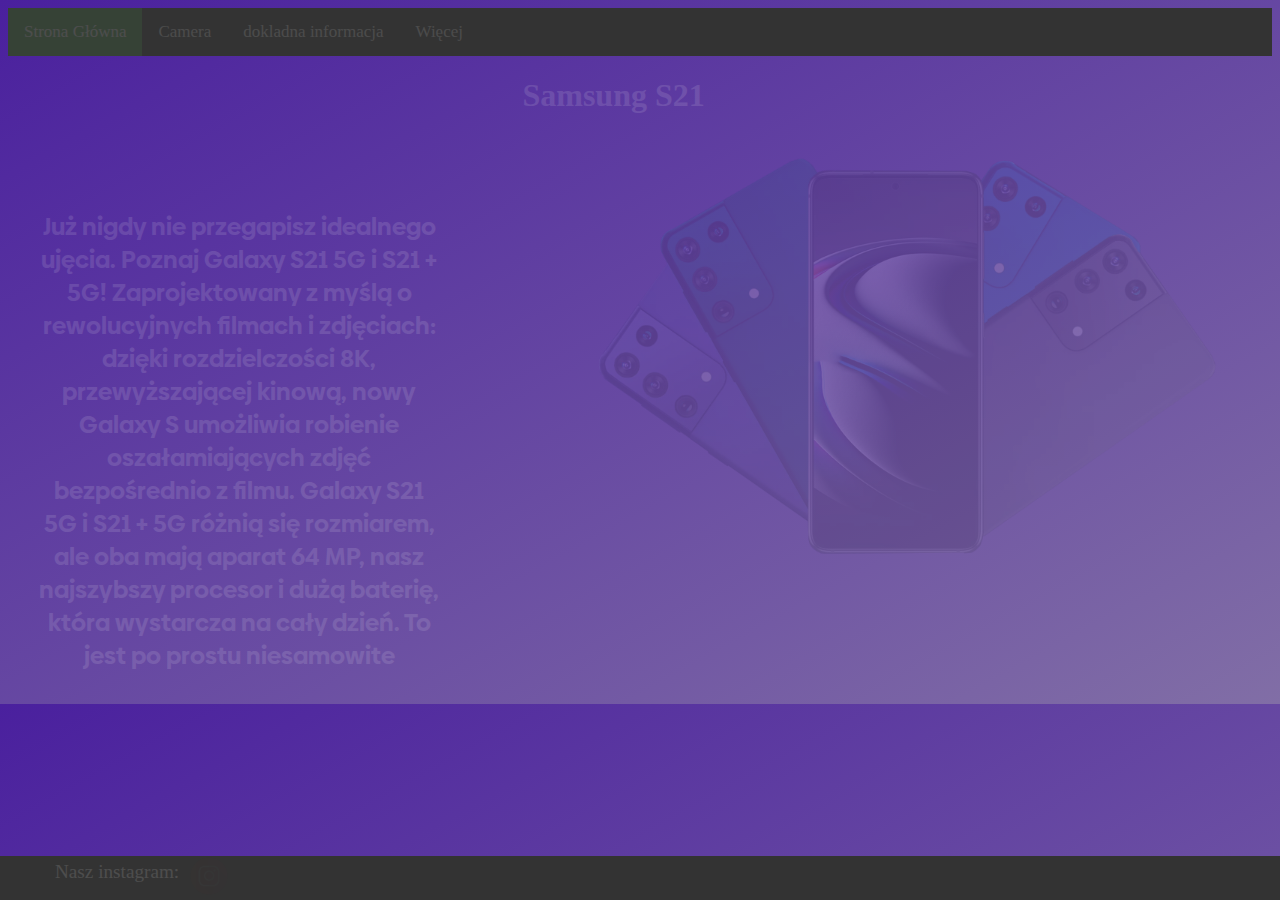
<file: Samsung/index.html>
<!DOCTYPE html>
<html lang="en">
<head>
    <meta charset="UTF-8">
    <meta http-equiv="X-UA-Compatible" content="IE=edge">
    <meta name="viewport" content="width=device-width, initial-scale=1.0">
    <title>Samsung S21</title>
    <link rel="stylesheet" href="./css/style.css">
</head>
<body>
    <div class="topnav">
        <a class="active" href=index.html>Strona Główna</a>
        <a href="main/camera.html">Camera</a>
        <a href="main/dokladnaInformacja.html">dokladna informacja</a>
        <a href="main/wiecej.html">Więcej</a>
      </div>
    <header class="header">
        <h1 class="gl">Samsung S21</h1>
    </header>
    <div class="cont">
        <div class="text"><P>Już nigdy nie przegapisz idealnego ujęcia. Poznaj Galaxy S21 5G i S21 + 5G! Zaprojektowany z myślą o rewolucyjnych filmach i zdjęciach: dzięki rozdzielczości 8K, przewyższającej kinową, nowy Galaxy S umożliwia robienie oszałamiających zdjęć bezpośrednio z filmu. Galaxy S21 5G i S21 + 5G różnią się rozmiarem, ale oba mają aparat 64 MP, nasz najszybszy procesor i dużą baterię, która wystarcza na cały dzień. To jest po prostu niesamowite</P></div>
        <div class="zdjecie">
            <img src="css/img/beta1.png" width="675px" height="450px">
        </div>
    </div>
    <div class="footer">
        <p>Nasz instagram:</p>
        <a href="https://www.instagram.com/samsung/"> <img src="css/img/1b2ca367caa7eff8b45c09ec09b44c16-instagram-icon-logo-by-vexels.png" width="40px" height="40px" alt=""></a>
      </div>
</body>
<script src="https://code.jquery.com/jquery-2.1.0.js"></script>
<script>
    $("h1").fadeOut(0).fadeIn(3000);
    $("p").fadeOut(0).fadeIn(3000);
    $("a").fadeOut(0).fadeIn(3000);
    $("img").fadeOut(0).fadeIn(3000);
</script>
</html>
</file>
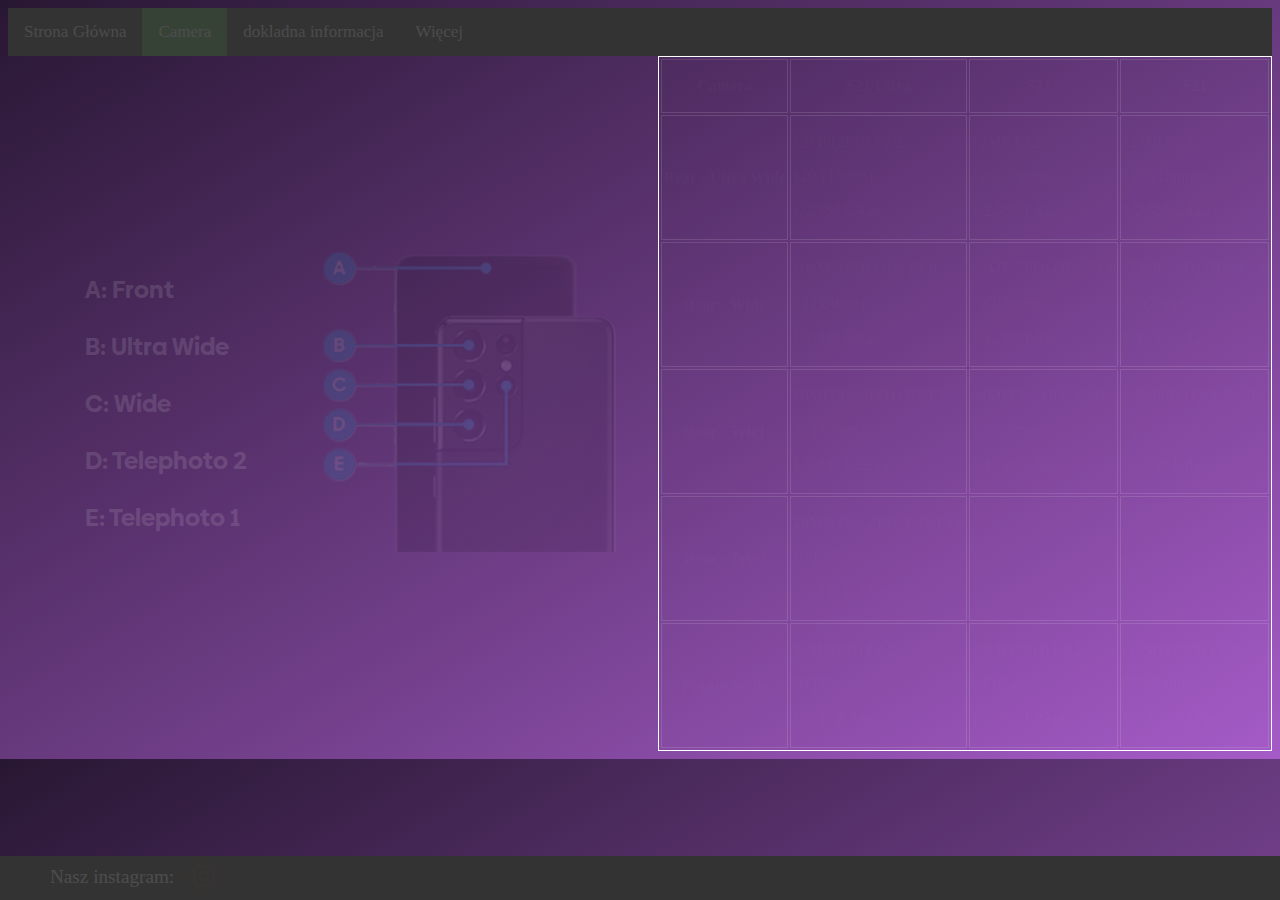
<file: Samsung/main/camera.html>
<!DOCTYPE html>
<html lang="en">
<head>
    <meta charset="UTF-8">
    <meta http-equiv="X-UA-Compatible" content="IE=edge">
    <meta name="viewport" content="width=device-width, initial-scale=1.0">
    <title>Document</title>
    <link rel="stylesheet" href="../css/styleCamera.css">
</head>
<body>
    <div class="topnav">
        <a href="../index.html">Strona Główna</a>
        <a class="active"  href=camera.html>Camera</a>
        <a href=dokladnaInformacja.html>dokladna informacja</a>
        <a href=wiecej.html>Więcej</a>
      </div>
    <div class="cont">
        <div class="text">
            <tr>
                <ul>A: Front</ul>
                <ul>B: Ultra Wide</ul>
                <ul>C: Wide</ul>
                <ul>D: Telephoto 2</ul>
                <ul>E: Telephoto 1</ul>
            </tr>
        </div>
        <div class="zdjecie">
            <img src="../css/img/beta.png">
        </div>
        <div>
                <table class="table">
                    <caption class="blind"></caption>
                    <thead>
                        <tr>
                            <th colspan="1" rowspan="1" scope="col">
        
            <p>Camera</p>
        
        
        </th>
                        
                            <th colspan="1" rowspan="1" scope="col">
        
            <p>S21 Ultra</p>
        
        
        </th>
                        
                            <th colspan="1" rowspan="1" scope="col">
        
            <p style="text-align: center;">S21+</p>
        
        
        </th>
                        
                            <th colspan="1" rowspan="1" scope="col">
        
            <p>S21</p>
        
        
        </th>
                        </tr>
                    </thead>
                    <tbody>
                        
                    
                        <tr>
                            <th colspan="1" rowspan="1" scope="row">
        
            <p>Rear - Ultra Wide</p>
        
        
        </th>
                        
                            <td colspan="1" rowspan="1">
        
            <p>12MP(2PD) F2.2</p>
        <p>120˚(13mm)</p>
        <p>1/2.55” 1.4㎛</p>
        
        
        </td>
                        
                            <td colspan="1" rowspan="1">
        
            <p>12MP F2.2</p>
        <p>120˚(13mm)</p>
        <p>1/2.55” 1.4㎛</p>
        
        
        </td>
                        
                            <td colspan="1" rowspan="1">
        
            <p>12MP F2.2</p>
        <p>120˚(13mm)</p>
        <p>1/2.55” 1.4㎛</p>
        
        
        </td>
                        </tr>
                    
                        <tr>
                            <th colspan="1" rowspan="1" scope="row">
        
            <p>Rear - Wide</p>
        
        
        </th>
                        
                            <td colspan="1" rowspan="1">
        
            <p>108MP(PD) OIS&nbsp; F1.8</p>
        <p>83˚(24mm)</p>
        <p>1/1.33” 0.8㎛</p>
        
        
        </td>
                        
                            <td colspan="1" rowspan="1">
        
            <p>12MP(2PD) OIS&nbsp; F1.8</p>
        <p>79˚(26mm)</p>
        <p>1/1.76” 1.8㎛</p>
        
        
        </td>
                        
                            <td colspan="1" rowspan="1">
        
            <p>12MP(2PD) OIS&nbsp; F1.8</p>
        <p>79˚(26mm)</p>
        <p>1/1.76” 1.8㎛</p>
        
        
        </td>
                        </tr>
                    
                        <tr>
                            <th colspan="1" rowspan="1" scope="row">
        
            <p>Rear - Tele1</p>
        
        
        </th>
                        
                            <td colspan="1" rowspan="1">
        
            <p>10MP(3x, 2PD) OIS F2.4</p>
        <p>35˚(72mm)</p>
        <p>1/3.24” 1.22㎛</p>
        
        
        </td>
                        
                            <td colspan="1" rowspan="1">
        
            <p>64MP(3x) OIS&nbsp; F2.0</p>
        <p>76˚(28mm)</p>
        <p>1/1.72” 0.8㎛</p>
        
        
        </td>
                        
                            <td colspan="1" rowspan="1">
        
            <p>64MP(3x) OIS&nbsp; F2.0</p>
        <p>76˚(28mm)</p>
        <p>1/1.72” 0.8㎛</p>
        
        
        </td>
                        </tr>
                    
                        <tr>
                            <th colspan="1" rowspan="1" scope="row">
        
            <p>Rear - Tele2</p>
        
        
        </th>
                        
                            <td colspan="1" rowspan="1">
        
            <p>10MP(10x, 2PD) OIS F4.9</p>
        <p>10˚(240mm)</p>
        <p>1/3.24” 1.22㎛</p>
        
        
        </td>
                        
                            <td colspan="1" rowspan="1">
        
            <p>-</p>
        
        
        </td>
                        
                            <td colspan="1" rowspan="1">
        
            <p>-</p>
        
        
        </td>
                        </tr>
                    
                        <tr>
                            <th colspan="1" rowspan="1" scope="row">
        
            <p>Front - Wide</p>
        
        
        </th>
                        
                            <td colspan="1" rowspan="1">
        
            <p>40MP(PD) F2.2</p>
        <p>80˚(25mm)</p>
        <p>1/2.8” 0.7㎛</p>
        
        
        </td>
                        
                            <td colspan="1" rowspan="1">
        
            <p>10MP(2PD) F2.2</p>
        <p>80˚(25mm)</p>
        <p>1/3.24” 1.22㎛</p>
        
        
        </td>
                        
                            <td colspan="1" rowspan="1">
        
            <p>-10MP(2PD) F2.2</p>
        <p>80˚(25mm)</p>
        <p>1/3.24” 1.22㎛</p>
        
        
        </td>
                        </tr>
                    </tbody>
                </table>
                <tbody></tbody>
            </table>
        </div>
    </div>
    <div class="footer">
        <p>Nasz instagram:</p>
        <a href="https://www.instagram.com/samsung"> <img src="../css/img/1b2ca367caa7eff8b45c09ec09b44c16-instagram-icon-logo-by-vexels.png" width="40px" height="40px" alt=""></a>
      </div>
</body>
<script src="https://code.jquery.com/jquery-2.1.0.js"></script>
<script>
    $("h1").fadeOut(0).fadeIn(3000);
    $("p").fadeOut(0).fadeIn(3000);
    $("a").fadeOut(0).fadeIn(3000);
    $("img").fadeOut(0).fadeIn(3000);
    $("tr").fadeOut(0).fadeIn(3000);
    $("ul").fadeOut(0).fadeIn(3000);
    
</script>
</html>
</file>
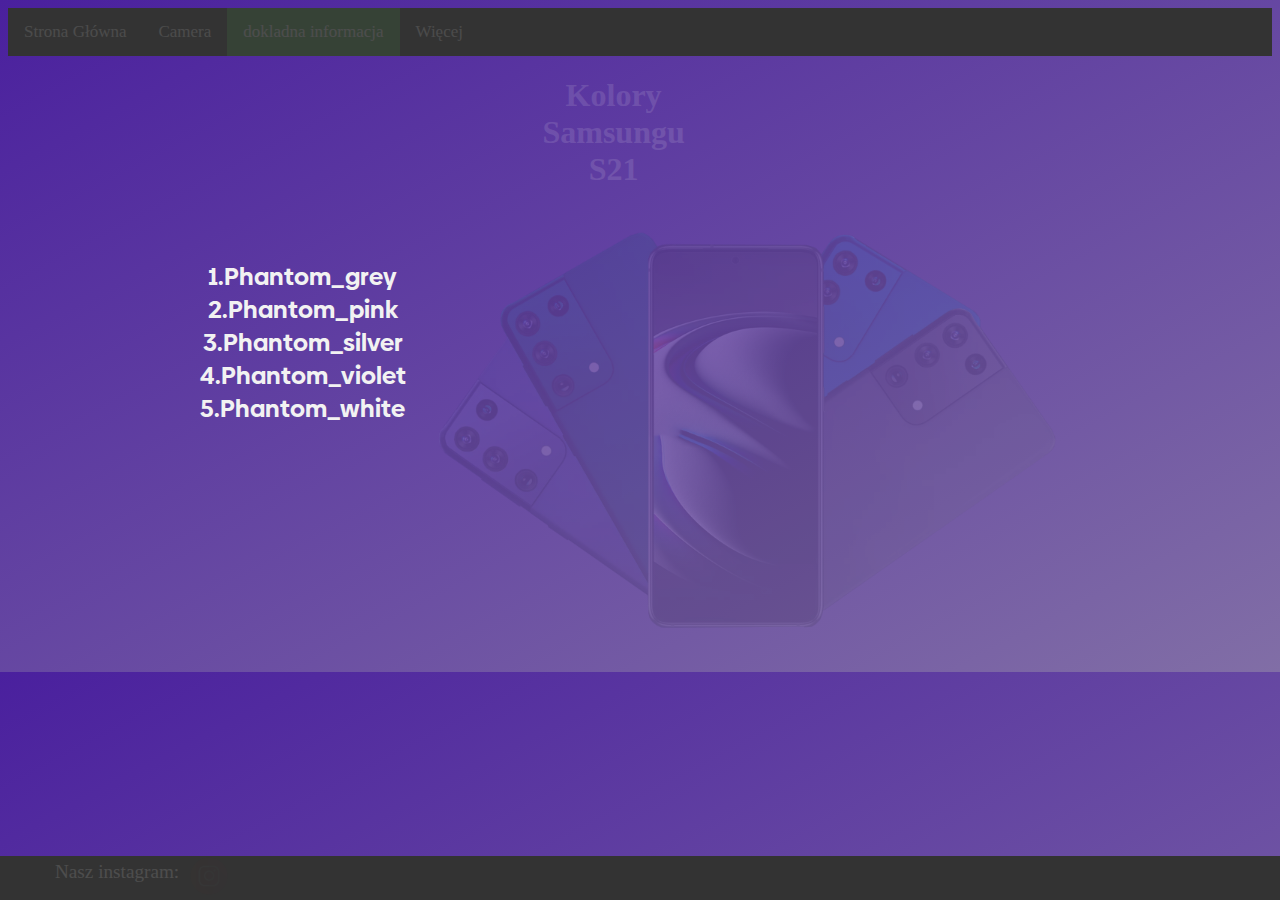
<file: Samsung/main/dokladnaInformacja.html>
<!DOCTYPE html>
<html lang="en">
<head>
    <meta charset="UTF-8">
    <meta http-equiv="X-UA-Compatible" content="IE=edge">
    <meta name="viewport" content="width=device-width, initial-scale=1.0">
    <title>dokladna Informacja</title>
    <link rel="stylesheet" href="../css/style.css">
</head>
<body>
    <div class="topnav">
        <a href="../index.html">Strona Główna</a>
        <a href=camera.html>Camera</a>
        <a class="active" href=dokladnaInformacja.html>dokladna informacja</a>
        <a href=wiecej.html>Więcej</a>
    </div>
    <header class="header">
      <h1 class="gl">Kolory Samsungu S21</h1>
  </header>
    <div class="cont">
      <div class="flex-container , text" id="thumb-img">
          <div class="thumb-img1" onclick="changeImage('../css/img/Phantom_grey.png')">1.Phantom_grey</div>
          <div class="thumb-img2" onclick="changeImage('../css/img/Phantom_pink.png')">2.Phantom_pink</div>
          <div class="thumb-img3" onclick="changeImage('../css/img/Phantom_silver.png')">3.Phantom_silver</div>
          <div class="thumb-img4" onclick="changeImage('../css/img/Phantom_violet.png')">4.Phantom_violet</div>
          <div class="thumb-img5" onclick="changeImage('../css/img/Phantom_white.png')">5.Phantom_white</div>
        </div>
      <div id="img">
        <img id='main-img' src="../css/img/beta1.png"  width="675px" height="450px" >
      </div>
    </div>
    <div class="footer">
        <p>Nasz instagram:</p>
        <a href="https://instagram.com/samsung"> <img src="../css/img/1b2ca367caa7eff8b45c09ec09b44c16-instagram-icon-logo-by-vexels.png" width="40px" height="40px" alt=""></a>
      </div>
</body>
<script src="https://code.jquery.com/jquery-2.1.0.js"></script>
<script >
    $("h1").fadeOut(0).fadeIn(3000);
    $("p").fadeOut(0).fadeIn(3000);
    $("a").fadeOut(0).fadeIn(3000);
    $("img").fadeOut(0).fadeIn(3000);

// ---------------------------------------------------------------------

function changeImage(a) {
        document.getElementById("main-img").src=a;
        document.getElementById("main-img").style.height='360px'
        document.getElementById("main-img").style.width='285px'
        document.getElementById("main-img").style.marginLeft='50px'
        $("#main-img").fadeOut(0).fadeIn(2000);
    }

</script>
</html>
</file>
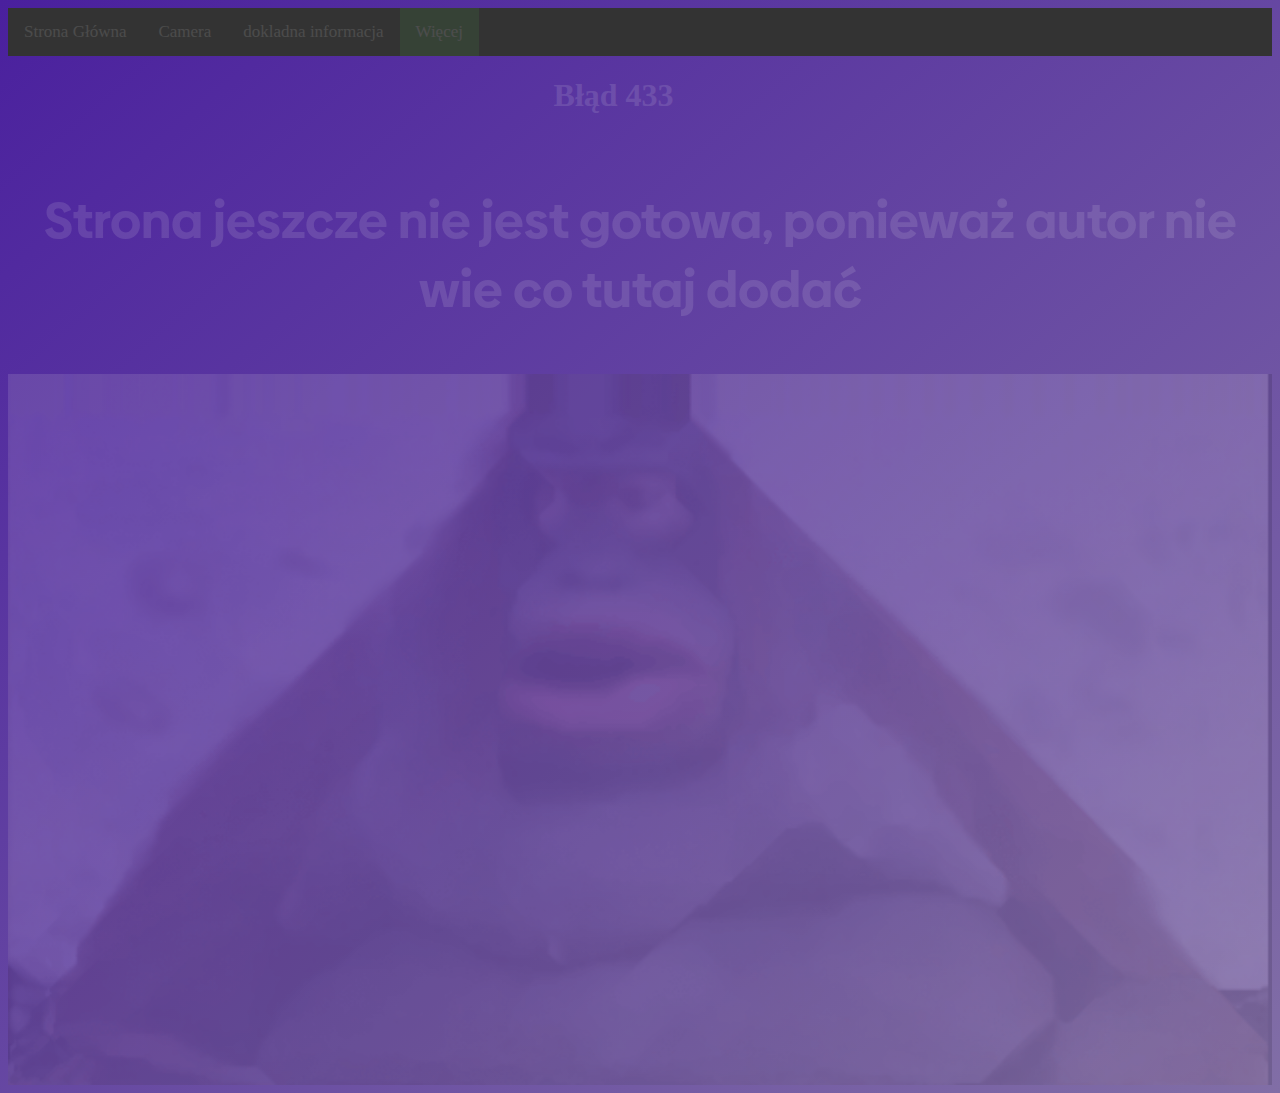
<file: Samsung/main/wiecej.html>
<!DOCTYPE html>
<html lang="en">
<head>
    <meta charset="UTF-8">
    <meta http-equiv="X-UA-Compatible" content="IE=edge">
    <meta name="viewport" content="width=device-width, initial-scale=1.0">
    <title>wiecej</title>
    <link rel="stylesheet" href="../css/style.css">
</head>
<body>
    <div class="topnav">
        <a href="../index.html">Strona Główna</a>
        <a href=camera.html>Camera</a>
        <a href=dokladnaInformacja.html>dokladna informacja</a>
        <a class="active" href=wiecej.html>Więcej</a>
      </div>
    <header class="header">
        <h1 class="gl">Błąd 433</h1>
    </header>
    <div class="cont" style="flex-direction: column;">
        <p style="font-size: 50px;font-family: Biennale;text-align: center;color:#f2f2f2;">Strona jeszcze nie jest gotowa, ponieważ autor nie wie co tutaj dodać</p>
    <img src="../css/img/monke.gif" alt="">
    </div>
</body>
<script src="https://code.jquery.com/jquery-2.1.0.js"></script>
<script>
    $("h1").fadeOut(0).fadeIn(3000);
    $("p").fadeOut(0).fadeIn(3000);
    $("a").fadeOut(0).fadeIn(3000);
    $("img").fadeOut(0).fadeIn(3000);
</script>
</html>
</file>
<file: Samsung/css/style.css>
@font-face {
    font-family: Biennale;
    src: url("Biennale_Bold.otf");
    font-weight: bold;
}


.header {
    text-align: center;
    width: 200px;
    margin-left: 40%;
}

body {
    background-image: linear-gradient(to bottom right, #4A209E, #816EA6);;
}
.gl {
    color: #f2f2f2;
}


.topnav {
  background-color: #333;
  overflow: hidden;
}

.topnav a {
  float: left;
  color: #f2f2f2;
  text-align: center;
  padding: 14px 16px;
  text-decoration: none;
  font-size: 17px;
}

.topnav a:hover {
  background-color: #ddd;
  color: black;
}

.topnav a.active {
  background-color: #4CAF50;
  color: white;
}

.cont {
    display: flex;
    justify-content: center;
}

.thumb-img1:hover{
    background-color: grey;
}
.thumb-img2:hover{
    background-color: pink;
    color: black;
}
.thumb-img3:hover{
    background-color: silver;
    color: black;
}
.thumb-img4:hover{
    background-color: violet;
}
.thumb-img5:hover{
    background-color: white;
    color: black;
}


.text {
    color:#f2f2f2 ;
    text-decoration: inherit;
    justify-content: left;
    font-size: 24px;
    line-height: 33px;
    margin-top: 50px; 
    max-width: 400px;
    text-align: center;
    font-family: Biennale;
    
}

.zdjecie {
    justify-content: right;
    margin-left: 10%;
}

.footer {
    position: fixed;
    left: 0;
    bottom: 0;
    width: 100%;
    background-color: #333;
    color: white;
    padding-left: 50px;
    display: flex;
    justify-content: left;
}

.footer p{
    font-size: larger;
    margin:5px;
    margin-right: 10px;
}

.main-img {
    margin: 50px;
}
</file>
<file: Samsung/css/styleCamera.css>
@font-face {
    font-family: Biennale;
    src: url("Biennale_Bold.otf");
    font-weight: bold;
}



.header {
    background-color: #333;
    text-align: center;
    width: 200px;
    margin-left: 40%;
}

body {
    background-image: linear-gradient(to bottom right, #281733, #a55bc7);;
}
.gl {
    color: #f2f2f2;
}


.topnav {
  background-color: #333;
  overflow: hidden;
}

.topnav a {
  float: left;
  color: #f2f2f2;
  text-align: center;
  padding: 14px 16px;
  text-decoration: none;
  font-size: 17px;
}

.topnav a:hover {
  background-color: #ddd;
  color: black;
}

.topnav a.active {
  background-color: #4CAF50;
  color: white;
}

.cont {
    display: flex;
    justify-content: center;
}

.text {
    color:#f2f2f2 ;
    text-decoration: inherit;
    justify-content: left;
    font-size: 24px;
    line-height: 33px; 
    max-width: 400px;
    font-weight: bold;
    font-family: Biennale;
    margin: auto;
    
}

.zdjecie {
    justify-content: right;
    margin: auto;
}

.footer {
    position: fixed;
    left: 0;
    bottom: 0;
    width: 100%;
    background-color: #333;
    color: white;
    padding-left: 50px;
    display: flex;
    justify-content: left;
}

.footer p{
    font-size: larger;
    margin:0;
    margin-right: 10px;
}

table, th, td {
    border: 1px solid white;
    color: white;
}

.footer p{
    margin-top: 10px;
}
</file>
